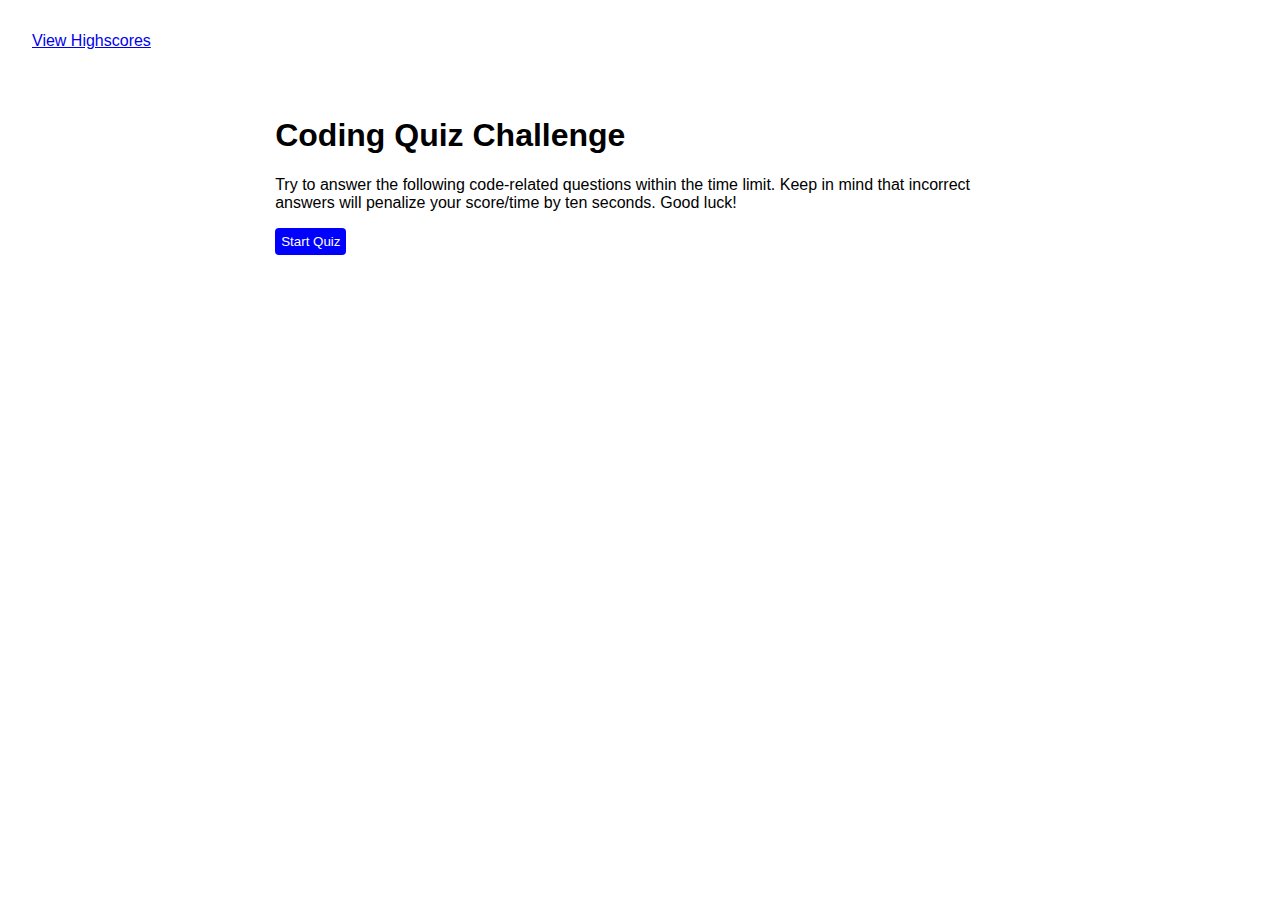
<file: index.html>
<!DOCTYPE html>
<html lang="en">
  <head>
    <meta charset="UTF-8" />
    <meta name="viewport" content="width=device-width, initial-scale=1.0" />
    <meta http-equiv="X-UA-Compatible" content="ie=edge" />
    <link rel="stylesheet" href="./style.css" />
    <title>Code Quiz</title>
  </head>

  <body>
    <a href="highscores.html">View Highscores</a>
    <div id="time"></div>

    <section class= "container" id="container">
        <div id="question-box">
              <h1>Coding Quiz Challenge</h1>
              <p>
                Try to answer the following code-related questions within the time limit. Keep in mind that incorrect answers will penalize your score/time by ten seconds. Good luck!
              </p>
              <ul id="optionsUl"></ul>
              <button class="start-bn" id="start-btn">Start Quiz</button>
        </div>
    </section>

    <script src="./script.js"></script>
  </body>
</html>
</file>
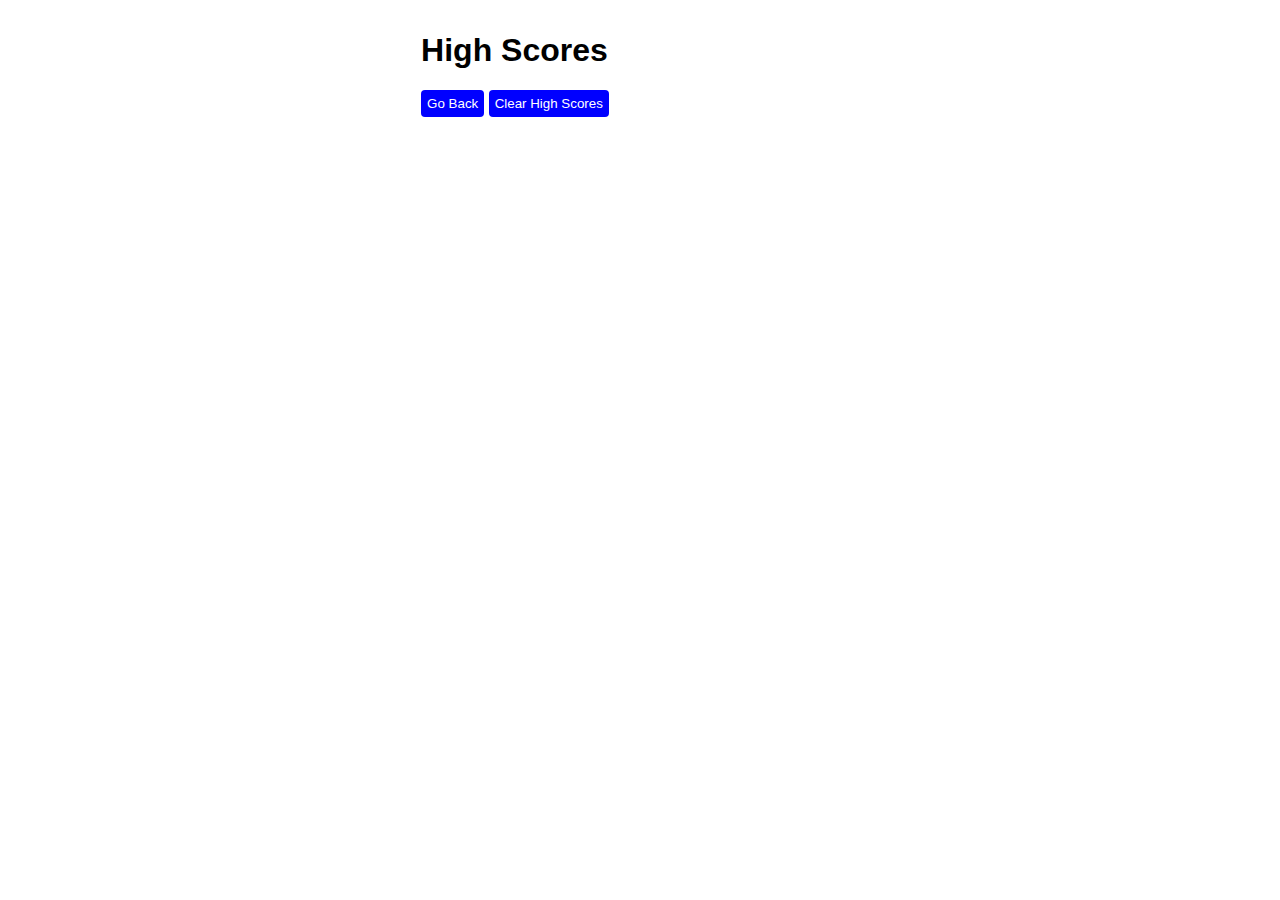
<file: highscores.html>
<!DOCTYPE html>
<html lang="en">
  <head>
    <meta charset="UTF-8" />
    <meta name="viewport" content="width=device-width, initial-scale=1.0" />
    <meta http-equiv="X-UA-Compatible" content="ie=edge" />
    <link rel="stylesheet" href="./style.css" />
    <title>Code Quiz: High Scores</title>
  </head>

<body>
    <div id="container">
        <div id="time"></div>
        <div id="question-box">
            <h1>High Scores</h1>
            <ul id="scoreList"></ul>
            <button id="goBack">Go Back</button>
            <button id="clearScores" value="reset">Clear High Scores</button>
        </div>
    </div>
    <script src="highscores.js"></script>
</body>

</html>
</file>
<file: style.css>
body {
    font-family:Arial, Helvetica, sans-serif;
    margin: 2em;
    text-align: center;
    height: 100%;
    background-color: white;
}

a {
    float: left;
}

#time {
    float: right;
}

.container {
    text-align: center;
    padding-top: 4em;
    border: 10px;
    border-color: black
}

#question-box h1 {
    font-weight: bold;
}

button {
    background-color: blue;
    color: white;
    border-radius: 4px;
    border: 2px;
    height: 2em;
}

p1 {
    font-weight: bold;
}

div {
    margin-left: 20%;
    margin-right: 20%;
    text-align: left;
}

#buildDiv {
    text-align: left;
}


ul {
    justify-content: left;
}

li {
    background-color: blue;
    margin-top: 5px;
    padding: 5px 15px;
    font-size: 14px;
    color: white;
    width: fit-content;
    border-radius: 4px;
}

input {
    margin-bottom: 20px;
    border: 1px solid lightgray;
    margin-right: 10px;
}
</file>
